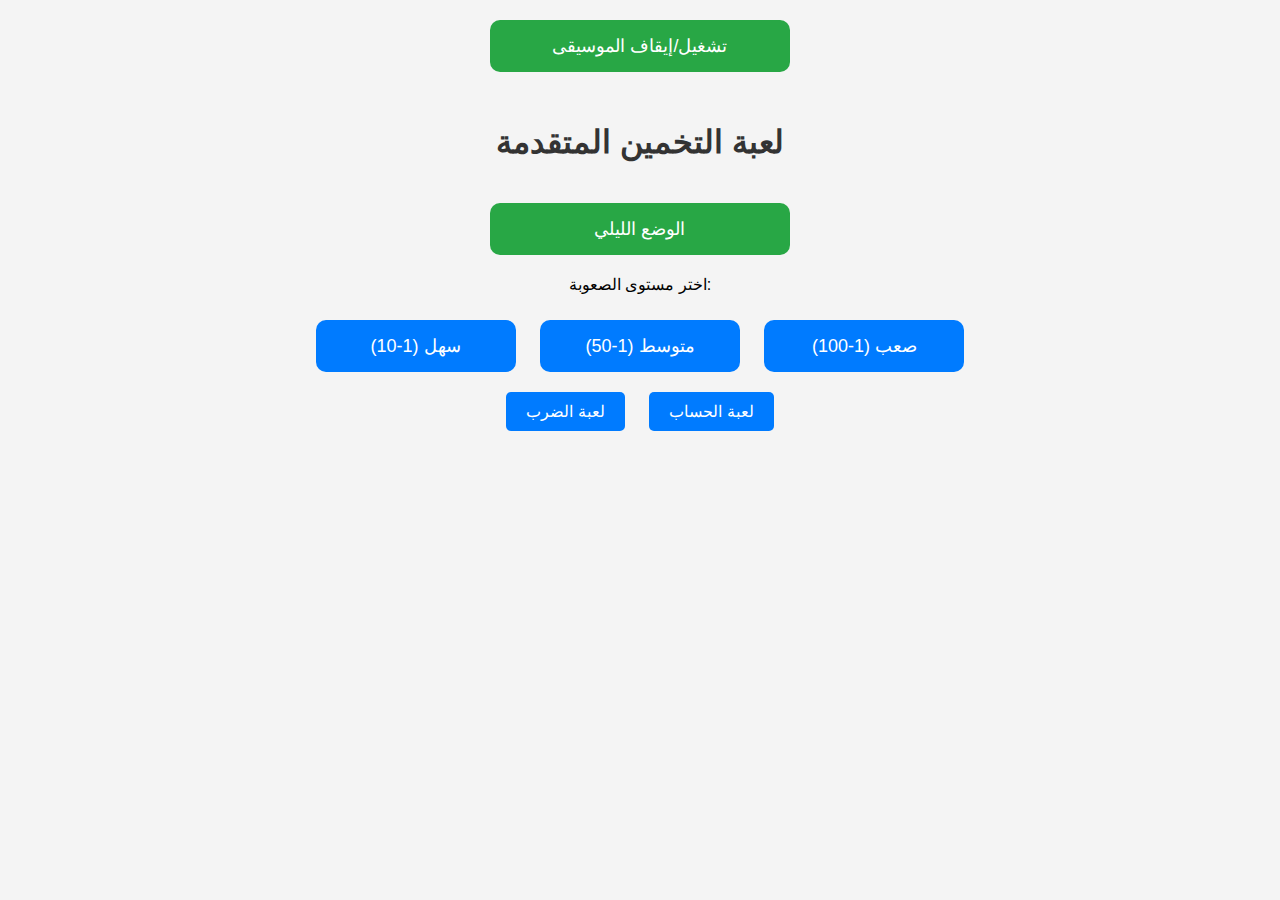
<file: index.html>
<!DOCTYPE html>
<html lang="ar">
<head>
    <meta charset="UTF-8">
    <meta name="viewport" content="width=device-width, initial-scale=1.0, maximum-scale=1.0, user-scalable=no">
    <title>لعبة التخمين المتقدمة</title>

    <style>
        body {
            font-family: Arial, sans-serif;
            text-align: center;
            background-color: #f4f4f4;
            margin: 0;
            padding: 0;
            transition: background-color 0.5s;
        }
        h1 {
            color: #333;
            font-size: 2rem;
        }
        .container {
            margin-top: 20px;
            padding: 10px;
        }
        input[type="number"] {
            padding: 15px;
            font-size: 18px;
            width: 80%;
            max-width: 300px;
            margin-top: 20px;
            border: 1px solid #ccc;
            border-radius: 10px;
            box-sizing: border-box;
        }
        button {
            padding: 15px 30px;
            font-size: 18px;
            margin-top: 20px;
            cursor: pointer;
            background-color: #28a745;
            color: white;
            border: none;
            border-radius: 10px;
            transition: background-color 0.3s;
            width: 80%;
            max-width: 300px;
        }
        button:hover {
            background-color: #218838;
        }
        button:disabled {
            background-color: #ccc;
            cursor: not-allowed;
        }
        .message {
            margin-top: 20px;
            font-size: 1.2rem;
            font-weight: bold;
        }
        .success {
            color: #28a745;
        }
        .error {
            color: #dc3545;
        }
        .info {
            color: #007bff;
        }
        .attempts {
            margin-top: 10px;
            font-size: 1rem;
            color: #555;
        }
        .level-selector {
            margin-top: 20px;
        }
        .level-selector button {
            margin: 10px;
            background-color: #007bff;
            width: 80%;
            max-width: 200px;
        }
        .best-score {
            margin-top: 20px;
            font-size: 1rem;
            color: #333;
        }
        .dark-mode {
            background-color: #333;
            color: #fff;
        }
        .dark-mode h1, .dark-mode .message, .dark-mode .attempts, .dark-mode .best-score {
            color: #fff;
        }
        .progress-bar {
            width: 80%;
            max-width: 300px;
            height: 20px;
            background-color: #ddd;
            border-radius: 10px;
            margin: 20px auto;
        }
        .progress {
            height: 100%;
            background-color: #28a745;
            border-radius: 10px;
            width: 0;
            transition: width 0.5s;
        }
        .notification {
            position: fixed;
            top: 20px;
            right: 20px;
            background-color: #28a745;
            color: white;
            padding: 10px 20px;
            border-radius: 5px;
            display: none;
        }
        .btn-primary {
            display: inline-block;
            margin: 10px;
            padding: 10px 20px;
            font-size: 16px;
            color: white;
            background-color: #007bff;
            border-radius: 5px;
            text-decoration: none;
        }
    </style>
</head>
<body>
    <audio id="backgroundMusic" loop>
        <source src="song1.mp3" type="audio/mpeg">
        <source src="song2.mp3" type="audio/mpeg">
    </audio>

    <button onclick="toggleMusic()">تشغيل/إيقاف الموسيقى</button>
    
    <div class="container">
        <h1>لعبة التخمين المتقدمة</h1>
        <button onclick="toggleDarkMode()">الوضع الليلي</button>
        <div class="level-selector">
            <p>اختر مستوى الصعوبة:</p>
            <button onclick="startGame(10)">سهل (1-10)</button>
            <button onclick="startGame(50)">متوسط (1-50)</button>
            <button onclick="startGame(100)">صعب (1-100)</button>
        </div>
        <div id="gameArea" style="display: none;">
            <p>حاول تخمين الرقم بين 1 و <span id="maxNumber"></span>:</p>
            <input type="number" id="guessInput" min="1" inputmode="numeric">
            <button onclick="checkGuess()" id="guessButton">تخمين</button>
            <div class="message" id="message"></div>
            <div class="attempts" id="attempts"></div>
            <div class="best-score" id="bestScore"></div>
            <div class="progress-bar">
                <div class="progress" id="progress"></div>
            </div>
            <button onclick="resetGame()" id="resetButton" style="display: none;">إعادة اللعب</button>
        </div>
        <div class="notification" id="notification"></div>
        <a href="qisar.html" class="btn-primary">لعبة الضرب</a>
        <a href="qisar2.html" class="btn-primary">لعبة الحساب</a>
    </div>

    <audio id="winSound" src="https://www.soundjay.com/misc/sounds/bell-ringing-05.mp3"></audio>
    <audio id="loseSound" src="https://www.soundjay.com/misc/sounds/fail-trombone-01.mp3"></audio>
    <audio id="hintSound" src="https://www.soundjay.com/button/sounds/button-3.mp3"></audio>

    <script>
        let randomNumber;
        let attempts;
        let maxAttempts;
        let maxNumber;
        let bestScore = Infinity;
        let isDarkMode = false;

        // بدء اللعبة
        function startGame(range) {
            maxNumber = range;
            randomNumber = Math.floor(Math.random() * maxNumber) + 1;
            attempts = 0;
            maxAttempts = Math.ceil(Math.log2(maxNumber)) + 2;
            document.getElementById('maxNumber').textContent = maxNumber;
            document.getElementById('gameArea').style.display = 'block';
            document.getElementById('level-selector').style.display = 'none';
            document.getElementById('guessInput').value = '';
            document.getElementById('message').textContent = '';
            document.getElementById('attempts').textContent = '';
            document.getElementById('resetButton').style.display = 'none';
            document.getElementById('progress').style.width = '0';
            document.getElementById('guessInput').focus();
        }

        // التحقق من التخمين
        function checkGuess() {
            const guessInput = document.getElementById('guessInput');
            const message = document.getElementById('message');
            const attemptsDisplay = document.getElementById('attempts');
            const bestScoreDisplay = document.getElementById('bestScore');
            const progress = document.getElementById('progress');
            const guess = parseInt(guessInput.value);

            if (isNaN(guess) || guess < 1 || guess > maxNumber) {
                message.textContent = `الرجاء إدخال رقم بين 1 و ${maxNumber}.`;
                message.className = 'message error';
                return;
            }

            attempts++;
            attemptsDisplay.textContent = `عدد المحاولات: ${attempts} / ${maxAttempts}`;
            progress.style.width = `${(attempts / maxAttempts) * 100}%`;

            if (guess === randomNumber) {
                endGame(true);
            } else if (guess < randomNumber) {
                message.textContent = 'الرقم الذي أدخلته أقل من الرقم الصحيح.';
                message.className = 'message info';
            } else {
                message.textContent = 'الرقم الذي أدخلته أكبر من الرقم الصحيح.';
                message.className = 'message info';
            }

            if (attempts >= maxAttempts && guess !== randomNumber) {
                endGame(false);
            }

            guessInput.value = '';
            guessInput.focus();
        }
        let music = document.getElementById("backgroundMusic");
let currentSong = 0;
let songs = ["song1.mp3", "song2.mp3"];

function toggleMusic() {
    if (music.paused) {
        music.play();
    } else {
        music.pause();
    }
}

function switchSong() {
    currentSong = (currentSong + 1) % songs.length;
    music.src = songs[currentSong];
    music.play();
}

// تشغيل الموسيقى تلقائيًا عند بدء اللعبة
document.addEventListener("DOMContentLoaded", function () {
    music.volume = 0.5;
    music.play().catch(() => console.log("تشغيل تلقائي محظور من المتصفح"));
});


        // إنهاء اللعبة
        function endGame(isWin) {
            document.getElementById('guessInput').disabled = true;
            document.getElementById('guessButton').disabled = true;
            document.getElementById('resetButton').style.display = 'block';

            if (isWin) {
                document.getElementById('winSound').play();
                document.getElementById('message').textContent = `مبروك! لقد خمنت الرقم الصحيح (${randomNumber}) في ${attempts} محاولة.`;
                document.getElementById('message').className = 'message success';
                if (attempts < bestScore) {
                    bestScore = attempts;
                    localStorage.setItem('bestScore', bestScore);
                    document.getElementById('bestScore').textContent = `أفضل نتيجة: ${bestScore} محاولة`;
                }
            } else {
                document.getElementById('loseSound').play();
                document.getElementById('message').textContent = `انتهت محاولاتك! الرقم الصحيح كان ${randomNumber}.`;
                document.getElementById('message').className = 'message error';
            }
        }

        // إعادة اللعبة
        function resetGame() {
            document.getElementById('gameArea').style.display = 'none';
            document.getElementById('level-selector').style.display = 'block';
            document.getElementById('guessInput').disabled = false;
            document.getElementById('guessButton').disabled = false;
            document.getElementById('message').textContent = '';
            document.getElementById('attempts').textContent = '';
            document.getElementById('resetButton').style.display = 'none';
        }

        // تبديل الوضع الليلي
        function toggleDarkMode() {
            isDarkMode = !isDarkMode;
            document.body.classList.toggle('dark-mode', isDarkMode);
        }

        // تحميل أفضل نتيجة من localStorage
        if (localStorage.getItem('bestScore')) {
            bestScore = parseInt(localStorage.getItem('bestScore'));
            document.getElementById('bestScore').textContent = `أفضل نتيجة: ${bestScore} محاولة`;
        }
    </script>
</body>
</html>
</file>
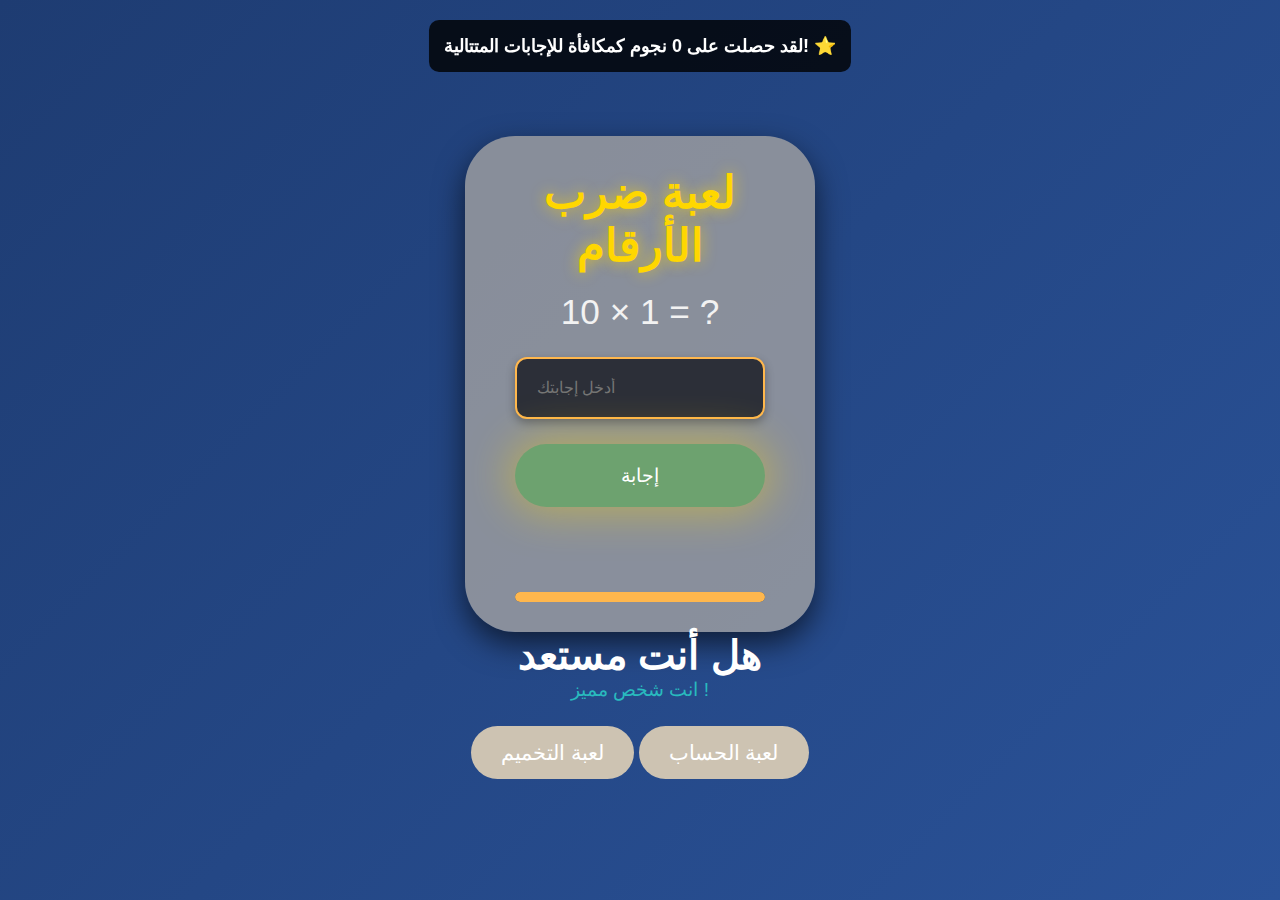
<file: qisar.html>
<!DOCTYPE html>
<html lang="ar">
<head>
    <meta charset="UTF-8">
    <meta name="viewport" content="width=device-width, initial-scale=1.0">
    <title>لعبة ضرب الأرقام</title>
    <link rel="stylesheet" href="qisar.css">
</head>
<body>
    <div class="container">
        <h1 id="title">لعبة ضرب الأرقام</h1>
        <div id="question"></div>
        <input type="number" id="answer" placeholder="أدخل إجابتك" />
        <button id="submitBtn" onclick="checkAnswer()">إجابة</button>
        <div id="result"></div>
        <div id="score"></div>
        <div id="level"></div>
        <div id="timer"></div>
        <div id="streak"></div>
        <div id="stars"></div>
        <div id="progressBar">
            <div id="progress"></div>
        </div>
    </div>

    <script src="qisar.js"></script>
    <script>
        // استرجاع النقاط والنجوم من التخزين المحلي أو تعيينها إلى 0 إذا لم تكن موجودة
        let points = parseInt(localStorage.getItem('points')) || 0;
        let stars = parseInt(localStorage.getItem('stars')) || 0;

        // عرض النقاط والنجوم في الصفحة
        document.getElementById('score').innerText = "النقاط: " + points;
        document.getElementById('stars').innerText = "النجوم: ⭐️ " + stars;
    </script>

<div class="content">
    <h2>هل أنت مستعد  </h2>
    <p>   انت شخص مميز  !</p>

    <a href="index.html" class="btn-primary"> لعبة التخميم</a>
    <a href="qisar2.html" class="btn-primary">لعبة الحساب  </a>

</div>
<meta name="viewport" content="width=device-width, initial-scale=1.0">



</body>
</html>
</file>
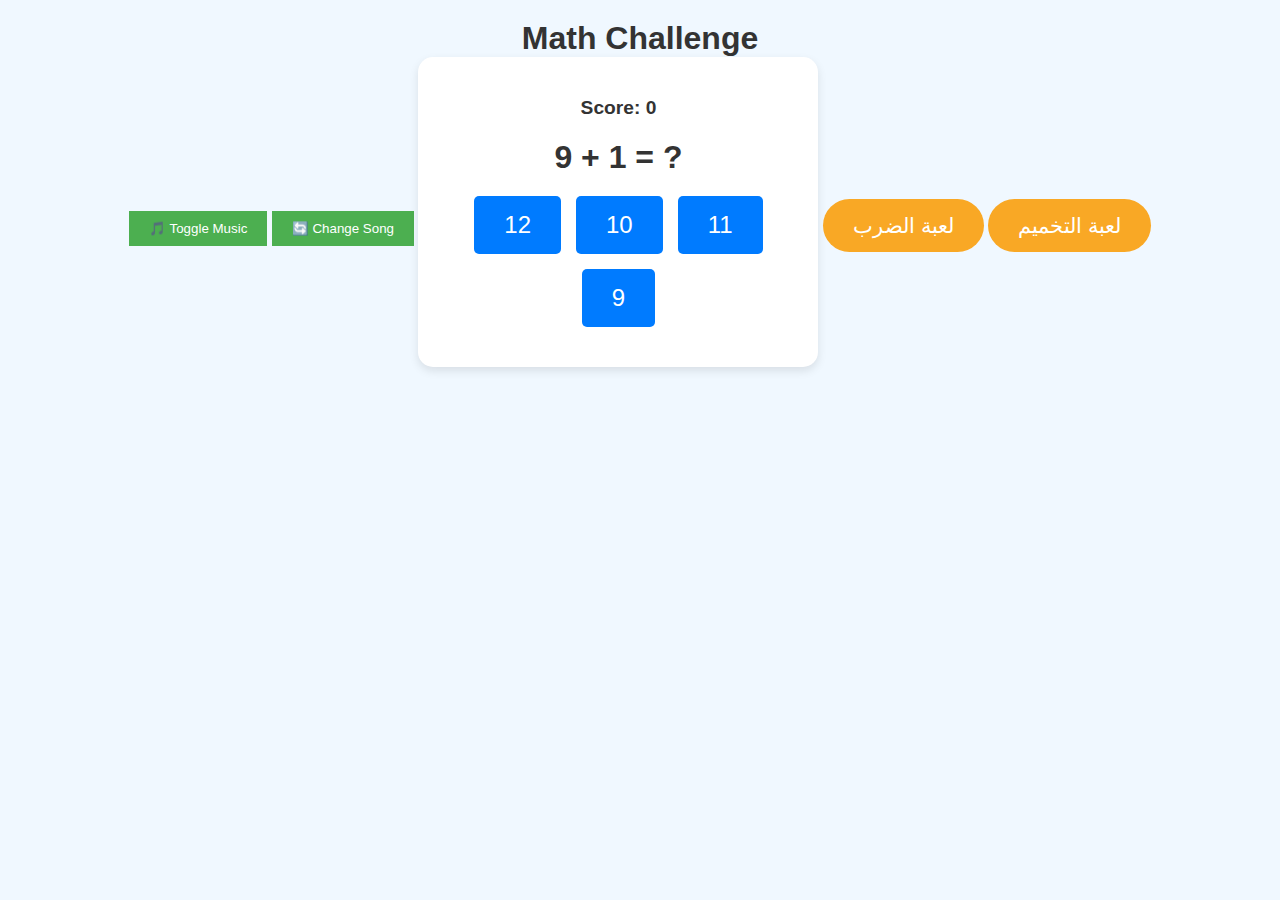
<file: qisar2.html>
<!DOCTYPE html>
<html lang="en">
<head>
    <meta charset="UTF-8">
    <meta name="viewport" content="width=device-width, initial-scale=1.0">
    <title>Math Challenge for Kids</title>
    <link rel="stylesheet" href="styles.css">
    <style>
        body {
            font-family: Arial, sans-serif;
            text-align: center;
            background-color: #f0f8ff;
            padding: 20px;
        }
        .game-container {
            background-color: #fff;
            padding: 20px;
            border-radius: 15px;
            box-shadow: 0 4px 10px rgba(0, 0, 0, 0.1);
            display: inline-block;
            max-width: 400px;
            width: 100%;
        }
        .question {
            font-size: 2rem;
            font-weight: bold;
            margin: 20px 0;
        }
        .options {
            display: flex;
            justify-content: center;
            gap: 15px;
            flex-wrap: wrap;
        }
        .option {
            padding: 15px 30px;
            font-size: 1.5rem;
            background-color: #007BFF;
            color: white;
            border: none;
            border-radius: 5px;
            cursor: pointer;
            transition: background-color 0.2s;
        }
        .option:hover {
            background-color: #0056b3;
        }
        .message {
            font-size: 1.2rem;
            font-weight: bold;
            margin-top: 20px;
        }
        .correct { color: #4CAF50; }
        .wrong { color: #F44336; }
        .score-time {
            margin-top: 20px;
            font-size: 1.2rem;
            font-weight: bold;
        }
    </style>
</head>
<body>
    <audio id="correctSound">
        <source src="correct.mp3" type="audio/mpeg">
    </audio>
    <audio id="wrongSound">
        <source src="wrong.mp3" type="audio/mpeg">
    </audio>
    
    <h1>Math Challenge</h1>
    <audio id="bgMusic" loop>
        <source id="musicSource" src="song1.mp3" type="audio/mpeg">
    </audio>
    <button onclick="toggleMusic()">🎵 Toggle Music</button>
    <button onclick="changeMusic()">🔄 Change Song</button>    
    <div class="game-container">
        <div class="score-time">Score: <span id="score">0</span></div>
        <div class="question" id="question">2 + 3 = ?</div>
        <div class="options" id="options"></div>
        <div class="message" id="message"></div>
    </div>

    <script>
        // عناصر الصوت
        const bgMusic = document.getElementById("bgMusic");
        const musicSource = document.getElementById("musicSource");
        let currentSong = 1;

        // تشغيل/إيقاف الموسيقى
        function toggleMusic() {
            if (bgMusic.paused) {
                bgMusic.play();
            } else {
                bgMusic.pause();
            }
        }

        // تغيير الأغنية بين song1 و song2
        function changeMusic() {
            currentSong = (currentSong === 1) ? 2 : 1;
            musicSource.src = `song${currentSong}.mp3`;
            bgMusic.load();
            bgMusic.play();
        }

        // تشغيل الصوت بناءً على النوع (صحيح أو خاطئ)
        function playSound(type) {
            const sound = document.getElementById(type === "correct" ? "correctSound" : "wrongSound");
            sound.currentTime = 0;
            sound.play();
        }

        let score = 0;
        const questionElem = document.getElementById("question");
        const optionsElem = document.getElementById("options");
        const messageElem = document.getElementById("message");
        const scoreElem = document.getElementById("score");

        function generateQuestion() {
            const num1 = Math.floor(Math.random() * 10) + 1;
            const num2 = Math.floor(Math.random() * 10) + 1;
            const correctAnswer = num1 + num2;
            questionElem.textContent = `${num1} + ${num2} = ?`;

            const answers = [correctAnswer, correctAnswer + 1, correctAnswer - 1, correctAnswer + 2].sort(() => Math.random() - 0.5);
            optionsElem.innerHTML = "";

            answers.forEach(answer => {
                const btn = document.createElement("button");
                btn.className = "option";
                btn.textContent = answer;
                btn.onclick = () => checkAnswer(answer, correctAnswer);
                optionsElem.appendChild(btn);
            });
        }

        function checkAnswer(selected, correct) {
            if (selected === correct) {
                messageElem.textContent = "Correct! 🎉";
                messageElem.className = "message correct";
                score += 10;
                playSound("correct");
            } else {
                messageElem.textContent = "Wrong! Try again. ❌";
                messageElem.className = "message wrong";
                playSound("wrong");
            }
            scoreElem.textContent = score;
            setTimeout(generateQuestion, 1000);
        }

        generateQuestion();
    </script>
    
    <a href="index.html" class="btn-primary">لعبة التخميم</a>
    <a href="qisar.html" class="btn-primary">لعبة الضرب</a>
</body>
</html>
</file>
<file: qisar.css>
/* أساسيات تنسيق الصفحة */
* {
    margin: 0;
    padding: 0;
    box-sizing: border-box;
    font-family: 'Poppins', sans-serif;
}

body {
    background: linear-gradient(135deg, #1e3c72, #2a5298);
    color: #fff;
    display: flex;
    flex-direction: column; /* إضافة هذا */
    justify-content: center;
    align-items: center;
    min-height: 100vh;
    font-size: 16px;
    padding: 10px;
    overflow: hidden;
}


body {
    background-size: cover;
    background-position: center;
    transition: background-image 1s ease-in-out;
}

.level-message {
    position: fixed;
    top: 20px;
    left: 50%;
    transform: translateX(-50%);
    background-color: rgba(0, 0, 0, 0.8);
    color: white;
    padding: 15px;
    border-radius: 10px;
    font-size: 18px;
    font-weight: bold;
    text-align: center;
    z-index: 1000;
    animation: fade-in 0.5s ease-in-out;
}

@keyframes fade-in {
    from { opacity: 0; }
    to { opacity: 1; }
}


/* الحاوية الرئيسية */
.container {
    background: rgba(162, 161, 161, 0.8);
    padding: 30px 50px;
    border-radius: 50px;
    width: 90%; /* بدل max-width 450px */
    max-width: 400px; /* تصغيره قليلاً على الهواتف */
    text-align: center;
    box-shadow: 0px 12px 30px rgba(0, 0, 0, 0.6);
    animation: fadeIn 1s ease-out;
}
@media (max-width: 480px) {
    h1 {
        font-size: 2em; /* تقليل حجم الخط */
    }
}


/* العنوان */
h1 {
    font-size: 2.8em;
    color: #ffd700;
    margin-bottom: 20px;
    letter-spacing: 2px;
    text-transform: uppercase;
    text-shadow: 0 0 15px rgba(255, 215, 0, 0.7);
    animation: glow 2s infinite alternate;
}

@keyframes glow {
    0% {
        text-shadow: 0 0 10px rgba(167, 149, 49, 0.7);
    }
    100% {
        text-shadow: 0 0 20px rgba(255, 215, 0, 1);
    }
}

/* الأسئلة */
#question {
    font-size: 2.2em;
    margin-bottom: 25px;
    color: #f2f2f2;
    animation: float 3s ease-in-out infinite;
}
@media (max-width: 480px) {
    #question {
        font-size: 1.5em; /* تقليل الحجم */
    }
}


@keyframes float {
    0%, 100% {
        transform: translateY(0);
    }
    50% {
        transform: translateY(-10px);
    }
}

/* مدخل الإجابة */
input[type="number"] {
    padding: 15px;
    width: 80%;
    font-size: 1.5em;
    border-radius: 12px;
    border: 2px solid #ffb74d;
    background: #2c2f38;
    color: #fff;
    margin-bottom: 25px;
    transition: all 0.3s ease;
    box-shadow: 0 4px 10px rgba(0, 0, 0, 0.3);
}
@media (max-width: 480px) {
    input[type="number"] {
        width: 100%; /* جعل الإدخال يعرض بشكل كامل */
        font-size: 1.2em; /* تقليل حجم الخط */
    }
}


input[type="number"]:focus {
    outline: none;
    background-color: #ffb74d;
    border-color: #ffd700;
    box-shadow: 0 0 15px rgba(255, 215, 0, 0.7);
}
@media (max-width: 480px) {
    button {
        font-size: 1.2em;
        padding: 15px 20px;
    }
}


/* زر الإجابة */
button {
    padding: 25px 25px;
    font-size: 1.5em;
    background: #6da26f;
    border: none;
    color: rgb(255, 255, 255);
    border-radius: 50px;
    cursor: pointer;
    box-shadow: 0px 0px 44px 6px  #ffd90066;
    transition: transform 3s ease,box-shadow 3s ease-in-out, background-color 3s ease,font-size 3s ease-in-out,padding 3s ease-in-out;

}

button:hover {
    background: #29a40da6;
    transform: scale(1.1);
    box-shadow: 0px 0px 44px 22px  rgba(142, 171, 130, 0.984);
    transition: font-size 3s ease-in-out,padding 3s,box-shadow 3s ease-in-out, 3s ease, background-color 3s ease;
    padding:25px 25px;
    font-size: 1.7em;

}

button:active {
    transform: scale(0.88);
}

/* النتيجة */
#result {
    font-size: 1.4em;
    margin-top: 30px;
    padding: 15px;
    border-radius: 15px;
    opacity: 5;
    transition: opacity 0.5s ease-in-out;
    animation: slideIn 0.5s ease-out;
}

.correct {
    background-color: hsl(122, 39%, 49%);
    color: white;
    box-shadow: 0px 0px 44px 22px   hsl(112, 29%, 39%);
}

.wrong {
    background-color: hsl(4, 90%, 58%);
    color: white;
    box-shadow: 0px 0px 10px 10px  hsl(4, 80%, 40%);

}

@keyframes slideIn {
    0% {
        transform: translateY(-20px);
        opacity: 0;
    }
    100% {
        transform: translateY(0);
        opacity: 1;
    }
}
@media (max-width: 480px) {
    #timer {
        font-size: 2em;
        right: 5%;
        margin-top: 20px;
        position: relative;
    }
}
@media (max-width: 480px) {
    button:active {
        transform: scale(1);
    }
}


/* نقاط والمستوى */
#score, #level, #streak, #stars {
    font-size: 1.5em;
    margin-top: 20px;
    color: #ffd700;
}
#timer {
    font-size: 3em;
    margin-top: 40px;
    color: #7b1fe4;
    position: absolute;
    right:18%;
}

/* شريط التقدم */
#progressBar {
    width: 100%;
    background-color: #6d6d6d;
    height: 10px;
    border-radius: 50px;
    margin-top: 20px;
    overflow: hidden;
}

#progress {
    height: 100%;
    background-color: #ffb74d;
    border-radius: 50px;
    transition: width 1s ease;
}
body {
    overflow: auto;
}
input[type="number"], button {
    width: 100%;
    padding: 20px;
    font-size: 1.2em;
}
@media (max-width: 480px) {
    h1 {
        font-size: 2em;
    }
    #question {
        font-size: 1.5em;
    }
    button {
        font-size: 1.2em;
        padding: 12px;
    }
}
.container {
    width: 95%;
    max-width: 350px;
}
input[type="number"] {
    font-size: 16px;
}


/* النجوم */
#stars {
    margin-top: 25px;
    font-size: 3em;
    color: #ffb74d;
    animation: spin 5s linear infinite;
}


@keyframes spin {
    0% {
        transform:scale(1
        );
    }
    100% {
        transform: scale(1.2);
    }
}





.visual-question {
    display: flex;
    align-items: center;
    gap: 10px;
    justify-content: center;
    font-size: 1.5em;
}






/* خلفية الصفحة */
body {
    font-family: 'Arial', sans-serif;
    background-color: #f4f4f9;
    color: #333;
    text-align: center;
}




/* محتوى الصفحة */
.content h2 {
    font-size: 2.5em;
    margin: 20px 0;
    color: #ffffff;
    display: inline;
    padding: 50px;
}

.content p {
    font-size: 1.2em;
    margin-bottom: 40px;
    color: #29babe;
}

/* الزر */
.btn-primary {
    background-color: #cdc3b2;
    color: white;
    display: ruby;
    padding: 15px 30px;
    text-decoration: none;
    font-size: 1.3em;
    border-radius: 50px;
    transition: background-color 0.3s ease, transform 0.3s ease;
}


.btn-primary:hover {

    background-color: #f9a825;
    color: white;
    padding: 20px 40px;
    text-decoration: none;
    font-size: 1.3em;
    border-radius: 50px;
    transition: background-color 2s ease, transform 2s ease;
    transition:padding 10s ease,transform 10s ease;
    
}
</file>
<file: styles.css>
body {
    font-family: Arial, sans-serif;
    background-color: #f7f7f7;
    color: #333;
    text-align: center;
    margin: 0;
    padding: 0;
}

header {
    background-color: #4CAF50;
    color: white;
    padding: 20px;
}

h1 {
    font-size: 2em;
}

.main, .math-game {
    margin: 20px;
}

button {
    background-color: #4CAF50;
    color: white;
    padding: 10px 20px;
    border: none;
    cursor: pointer;
}

button:hover {
    background-color: #45a049;
}

input {
    padding: 10px;
    margin: 10px;
    border: 2px solid #ccc;
    font-size: 1em;
}

a.link {
    color: #4CAF50;
    text-decoration: none;
    font-size: 1.2em;
}

a.link:hover {
    text-decoration: underline;
}

footer {
    background-color: #333;
    color: white;
    padding: 10px;
    position: fixed;
    bottom: 0;
    width: 100%;
}
/* إعادة تعيين الأنماط الافتراضية */
* {
    margin: 0;
    padding: 0;
    box-sizing: border-box;
}

/* خلفية الصفحة */
body {
    font-family: 'Arial', sans-serif;
    background-color: #f4f4f9;
    color: #333;
    text-align: center;
}

/* تصميم القسم التقديمي */
.intro-section {
    background-color: #4CAF50;
    color: white;
    height: 100vh;
    display: flex;
    flex-direction: column;
    justify-content: center;
    align-items: center;
    text-align: center;
    padding: 20px;
}

/* العنوان الرئيسي */
.header h1 {
    font-size: 3em;
    margin-bottom: 20px;
    letter-spacing: 2px;
}

.header p {
    font-size: 1.2em;
    margin-bottom: 40px;
}

/* محتوى الصفحة */
.content h2 {
    font-size: 2.5em;
    margin: 20px 0;
    color: #ffffff;
}

.content p {
    font-size: 1.2em;
    margin-bottom: 40px;
}

/* الزر */
.btn-primary {
    background-color: #f9a825;
    color: white;
    padding: 15px 30px;
    text-decoration: none;
    font-size: 1.3em;
    border-radius: 50px;
    transition: background-color 0.3s ease, transform 0.3s ease;
}

.btn-primary:hover {
    background-color: #d57c00;
    transform: scale(1.05);
}

/* الفوتر */
.footer {
    position: fixed;
    bottom: 0;
    width: 100%;
    background-color: #333;
    color: white;
    padding: 10px 0;
    text-align: center;
    font-size: 1em;
}
/* إعادة تعيين الأنماط الافتراضية */
* {
    margin: 0;
    padding: 0;
    box-sizing: border-box;
}

/* الخلفية العامة */
body {
    font-family: 'Arial', sans-serif;
    background-color: #f4f4f9;
    color: #333;
    text-align: center;
}

/* تصميم القسم التعليمي */
.learning-section {
    background-color: #009688;
    color: white;
    height: 100vh;
    display: flex;
    flex-direction: column;
    justify-content: center;
    align-items: center;
    padding: 20px;
}

/* العنوان الرئيسي */
.header h1 {
    font-size: 3em;
    margin-bottom: 10px;
    letter-spacing: 2px;
}

.header p {
    font-size: 1.2em;
    margin-bottom: 30px;
}

/* الأزرار الخاصة بالعمليات الحسابية */
.buttons-container {
    display: flex;
    justify-content: center;
    gap: 20px;
}

.btn-operation {
    background-color: #ff5722;
    color: white;
    padding: 15px 30px;
    font-size: 1.3em;
    border: none;
    border-radius: 10px;
    cursor: pointer;
    transition: background-color 0.3s ease, transform 0.3s ease;
}

.btn-operation:hover {
    background-color: #e64a19;
    transform: scale(1.05);
}

/* تنسيق سؤال والإجابة */
.question-container {
    margin-top: 40px;
    display: none;
    text-align: center;
}

.question-container h3 {
    font-size: 2em;
    margin-bottom: 20px;
}

input {
    padding: 10px;
    font-size: 1.2em;
    margin-bottom: 20px;
    border: 2px solid #ccc;
    border-radius: 5px;
    width: 250px;
}

.btn-submit {
    background-color: #8bc34a;
    color: white;
    padding: 10px 20px;
    font-size: 1.3em;
    border-radius: 5px;
    cursor: pointer;
    transition: background-color 0.3s ease, transform 0.3s ease;
}

.btn-submit:hover {
    background-color: #7cb342;
    transform: scale(1.05);
}

/* الرسالة الخاصة بالنتيجة */
#result-message {
    font-size: 1.5em;
    margin-top: 20px;
}

/* الفوتر */
.footer {
    position: fixed;
    bottom: 0;
    width: 100%;
    background-color: #333;
    color: white;
    padding: 10px 0;
    text-align: center;
    font-size: 1em;
}
</file>
